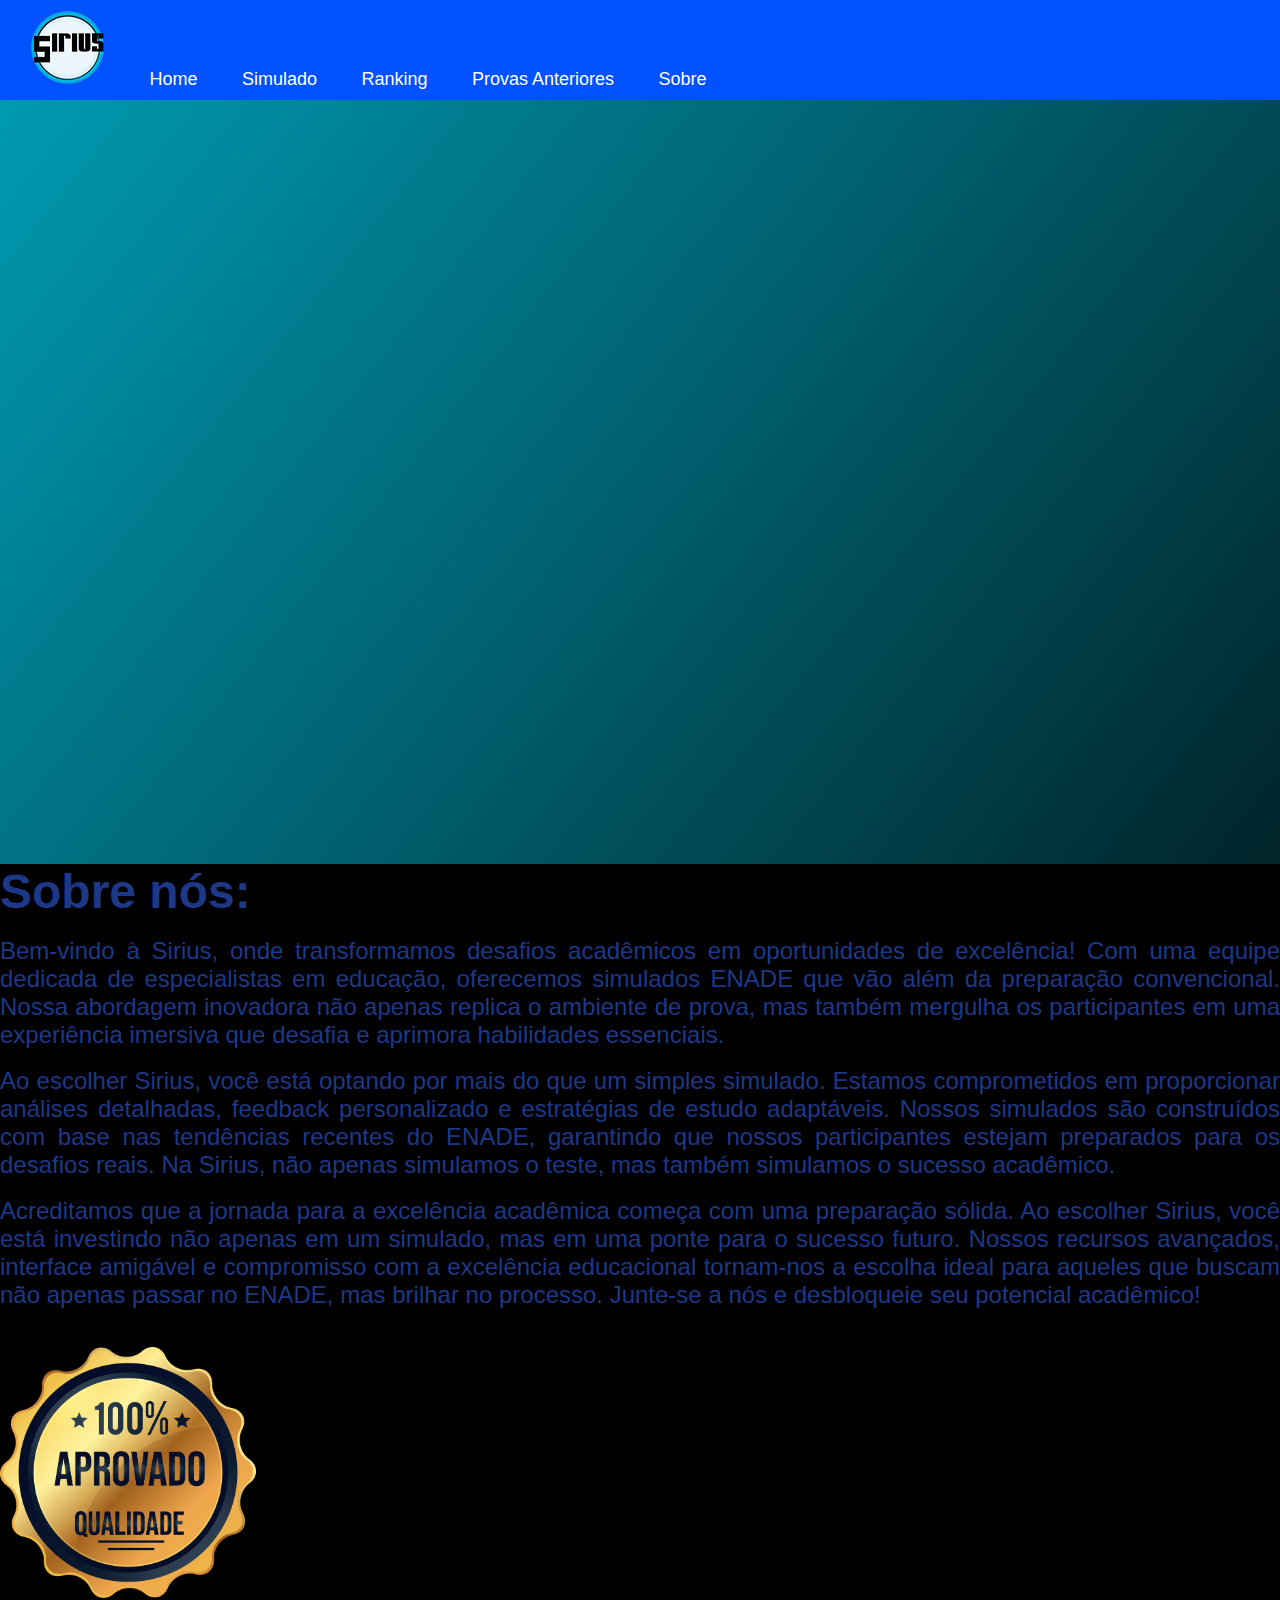
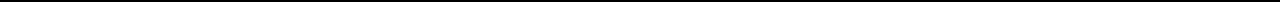
<file: sobre.html>
<!DOCTYPE html>
<html lang="pt-br">
<head>
    <meta charset="UTF-8">
    <meta name="viewport" content="width=device-width, initial-scale=1.0">
    <link href="https://cdn.jsdelivr.net/npm/bootstrap@5.3.2/dist/css/bootstrap.min.css" rel="stylesheet" integrity="sha384-T3c6CoIi6uLrA9TneNEoa7RxnatzjcDSCmG1MXxSR1GAsXEV/Dwwykc2MPK8M2HN" crossorigin="anonymous">
    <link rel="stylesheet" href="css/StyleIndex.css">
    <link rel="stylesheet" href="css/StyleSobre.css">
    <title>Sobre nos</title>
</head>
<body>
    <nav class="container-fluid p-auto bg-primary primaria m-0 text-center">
        <a href="index.php"><img src="./img/sirius.png" alt=""></a>
        <a href="index.php">Home</a>
        <a href="confirmaSim.php">Simulado</a>
        <a href="rank.php">Ranking</a>
        <a href="provasAnteriores.html">Provas Anteriores</a>
        <a href="sobre.html">Sobre</a>
    </nav>
    
    <div class="container-fluid titulo m-sm-1 m-md-5 m-lg-5">
        <img class="logo" src="img/siriusOriginal.png" alt="logo">
        <div class="texto">
            <h1 class="letras">Sirius</h1>
            <p>"Navegue como a luz pelo sucesso"</p>
        </div>
    </div>

    <div class="container-fluid cartao p-5">
        <h1>Sobre nós:</h1>
        <br>
        <p>
            Bem-vindo à Sirius, onde transformamos desafios acadêmicos em oportunidades de excelência! 
            Com uma equipe dedicada de especialistas em educação, oferecemos simulados ENADE que vão além da 
            preparação convencional. Nossa abordagem inovadora não apenas replica o ambiente de prova, mas também 
            mergulha os participantes em uma experiência imersiva que desafia e aprimora habilidades essenciais.
        </p>
        <br>
        <p>
            Ao escolher Sirius, você está optando por mais do que um simples simulado. 
            Estamos comprometidos em proporcionar análises detalhadas, feedback personalizado e estratégias de 
            estudo adaptáveis. Nossos simulados são construídos com base nas tendências recentes do ENADE, 
            garantindo que nossos participantes estejam preparados para os desafios reais. Na Sirius, 
            não apenas simulamos o teste, mas também simulamos o sucesso acadêmico.
        </p>
        <br>
        <p>
            Acreditamos que a jornada para a excelência acadêmica começa com uma preparação sólida. 
            Ao escolher Sirius, você está investindo não apenas em um simulado, mas em uma ponte 
            para o sucesso futuro. Nossos recursos avançados, interface amigável e compromisso com a excelência 
            educacional tornam-nos a escolha ideal para aqueles que buscam não apenas passar no ENADE, 
            mas brilhar no processo. Junte-se a nós e desbloqueie seu potencial acadêmico!
        </p>
        <br>
        <img class="aprovado" src="img/aprovado.png" alt="aprovado">

    </div>
    <div vw class="enabled">
        <div vw-access-button class="active"></div>
        <div vw-plugin-wrapper>
            <div class="vw-plugin-top-wrapper"></div>
        </div>
    </div>
    <script src="https://vlibras.gov.br/app/vlibras-plugin.js"></script>
    <script>
        new window.VLibras.Widget();
    </script>

<!-- bootstrap -->
<script src="https://cdn.jsdelivr.net/npm/bootstrap@5.0.2/dist/js/bootstrap.bundle.min.js" integrity="sha384-MrcW6ZMFYlzcLA8Nl+NtUVF0sA7MsXsP1UyJoMp4YLEuNSfAP+JcXn/tWtIaxVXM" crossorigin="anonymous"></script>

</body>
</html>
</file>
<file: css/StyleIndex.css>
@import url(Colors.css);

*{
    font-family: "Poppins", sans-serif;
}

body{
    margin: 0;
}

::-webkit-scrollbar{
    display: none;
}

.primaria {
    padding: 10px;
    background-color: var(--primaria);
}
.primaria a {
    color: var(--contrastePrimaria);
    text-decoration: none;
    padding: 20px;
    font-size: large;
    margin-top: 3rem;
    margin-bottom: 3rem;
}
.secundaria {
    font-size: x-large;
    align-items: center;
}

/* .barra {
    display: flex;
    justify-content: space-evenly;
    position: relative;
    min-height: 40px; 
}*/

.filtro{
    position: relative;
    float: left;
    background-color: var(--secundaria);
    min-height: 100vh;
    transition: 0.6s;
    display: none;
}

.filtro.aberta{
    display: block;
}

.filtro::-webkit-scrollbar{
    display: none;
}

.seta.aberta{
    transform: rotate(90deg);
}

.seta-filtro{
    position: relative;
    float: left;
    display: flex;
    left: 0;
    transform: rotate(0deg);
}

.seta-filtro.aberta{
    transform: rotate(180deg);
}

.materia{
    display: flex; 
    flex-direction: column;
    cursor: pointer;
}

.conteudo{
    padding: 2% 0%;
    display: none;
    width: 100%;
    background-color: var(--terciaria);
}

.conteudo.aberta{
    display: flex;
}

.enviar{
    float: right;
    background-color: var(--primaria);
    border: none;
    color: var(--contrastePrimaria);
}

.contentPerguntas{
    margin: 1% 20%;
    text-align: justify;
}

.alternativa{
    margin: 20px;
    vertical-align: middle;
    display: flex;
    gap: 7px;
}

.correto.alternativa{
    background-color: rgb(191, 224, 191);
}
</file>
<file: css/StyleSobre.css>
*{
    margin: 0;
    padding: 0;
    box-sizing: border-box;
    font-family: "Poppins", sans-serif;
}

body{
    background: linear-gradient(to bottom right,#009FB7, black);
}

.titulo{
    /* display: flex; */
    text-align: right;
    margin-top: 100px;
    margin-bottom: 40px;
    opacity: 0;
    transform: translateY(100px);
    animation: entrar 1.5s ease-out forwards;
}
  
@keyframes entrar {
    to {
        opacity: 1;
        transform: translateY(0px);
    }
}

.logo{
    margin-top: 0;
    margin-right: 100px;
    margin-left: 220px;
    width: 30%;
    filter: drop-shadow(0px 0px 20px #3cabd8);
}

.texto{
    display: flex;
    flex-direction: column;
    padding-right: 0;
    margin-left: auto;
    margin-right: 180px;
    margin-top: 70px;
    font-size: 150%;
}

.letras{
    color: black;
    font-size: 500%;
    margin-right: 0;
    margin-bottom: 0;
    filter: drop-shadow(5px 5px 10px rgba(0, 0, 0, 0.5));
}

.cartao{
    background-color: black;
    /* width: 100%; */
    /* height: auto; */
    color: #1E3888;
    /* padding-top: 100px;
    padding-left: 200px;
    padding-right: 200px;
    padding-bottom: 150px; */
    text-align: justify;
}

.cartao p{
    font-size: 150%;
    text-align: justify;
}

.cartao h1{
    font-size: 300%;
}

.aprovado{
    width: 20%;
    margin-top: 20px;
}





::-webkit-scrollbar {
    width: 1px;
}


::-webkit-scrollbar-thumb {
    background-color: transparent;
}
</file>
